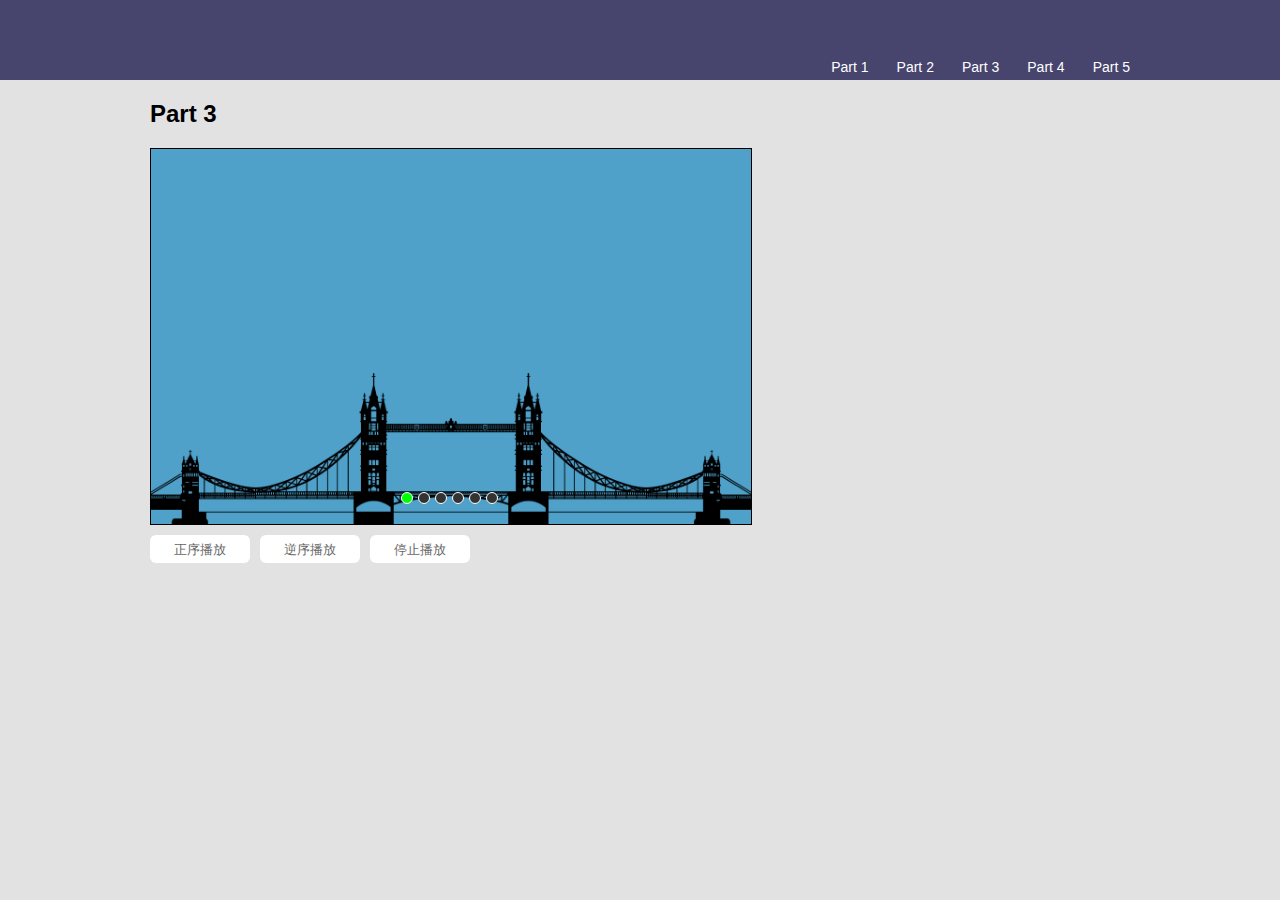
<file: page3.html>
<!DOCTYPE html>
<html>
<head>
    <meta charset="UTF-8">
    <title>Faaaith</title>
    <link rel="stylesheet" href="css/style.css">
</head>
<body>
    <header class="header">
        <div class="nav-wrap">
            <nav class="nav">
                <ul>
                    <li><a href="index.html">Part 1</a></li>
                    <li><a href="page2.html">Part 2</a></li>
                    <li><a href="page3.html">Part 3</a></li>
                    <li><a href="page4.html">Part 4</a></li>
                    <li><a href="page5.html">Part 5</a></li>
                </ul>
            </nav>
        </div>
    </header>
    <div class="center">
        <h2>Part 3</h2>
        <div class="container">
            <div class="list" style="left: -600px;">
                <img src="img/slide-6.png" alt="1">
                <img src="img/slide-1.png" alt="1">
                <img src="img/slide-2.png" alt="2">
                <img src="img/slide-3.png" alt="3">
                <img src="img/slide-4.png" alt="4">
                <img src="img/slide-5.png" alt="5">
                <img src="img/slide-6.png" alt="6">
                <img src="img/slide-1.png" alt="6">
            </div>
            <ol class="button" id="lightButton">
                <li class="light" index="0"></li>
                <li index="1"></li>
                <li index="2"></li>
                <li index="3"></li>
                <li index="4"></li>
                <li index="5"></li>
            </ol>
            <a id="prev" class="arrow"></a>
            <a id="next" class="arrow"></a>
        </div>
        <div class="deal">
            <button onclick="playASC()">正序播放</button>
            <button onclick="playDESC()">逆序播放</button>
            <button onclick="stop()">停止播放</button>
            <div class="error"></div>
        </div>
    </div>
    <script src="js/util.js"></script>
    <script src="js/page3.js"></script>
</body>
</html>
</file>
<file: css/style.css>
* {
    margin: 0;
    padding: 0;
    font-family: Microsoft YaHei, sans-serif;
}

a {
    color: #fff;
    text-decoration: none;
}

ul,
li {
    margin: 0;
    padding: 0;
    list-style: none;
}

body {
    min-width: 980px;
    background: #e2e2e2;
}

/* header */
.header {
    position: relative;
    width: 100%;
    height: 80px;
    background: #47456D;
}

.nav-wrap {
    position: relative;
    width: 980px;
    height: 80px;
    margin: 0 auto;
}

.logo {
    position: absolute;
    bottom: 5px;
}

.nav {
    position: absolute;
    bottom: 5px;
    width: 100%;
}

.nav ul {
    float: right;
}

.nav li {
    float: left;
    font: 14px SimSun, sans-serif;
    margin-left: 28px;
}

.icon-github {
    position: absolute;
    right: 10px;
    bottom: 0;
}

@media (max-width: 980px) {
    .icon-github {
        display: none;
    }
}

/* part1 */
.center {
    margin: 0 auto;
    width: 980px;
}

.center h2 {
    margin: 20px 0;
}

.myTextArea {
    width: 980px;
    height: 200px;
    padding: 8px;
    font-size: 14px;
    -webkit-border-radius: 4px;
    outline: none;
    background-color: #fff;
    border: 1px solid #d9d9d9;
    border-top-color: #c0c0c0;
}

.myTextArea:hover {
    border: 1px solid #b9b9b9;
    border-top-color: #a0a0a0;
}

.myTextArea:focus {
    border: 1px solid #4d90fe;
}

.instruction {
    color: #000;
    font-size: 10px;
}

.deal {
    margin: 10px 0 30px;
    height: 28px;
    position: relative;
}

.deal button {
    float: left;
    width: 100px;
    height: 28px;
    background-color: #fff;
    border-radius: 6px;
    color: #666;
    padding: 6px 24px;
    border: none;
    outline: none;
    margin-right: 10px;
}
.deal button:hover {
    background-color:#f6f6f6;
}
.deal button:active {
    position:relative;
    top:1px;
}

.error {
    position: absolute;
    left: 300px;
    line-height: 28px;
    color: #f00;
}

.result h3 {
    margin-bottom: 10px;
}

.reuslt {
    word-spacing:25px;
}

/* part2 */
.myText {
    width: 980px;
    padding: 7px;
    font-size: 16px;
    outline: none;
    background-color: #fff;
    border: 1px solid #d9d9d9;
    border-top-color: #c0c0c0;
    -webkit-box-sizing: border-box;
    -moz-box-sizing: border-box;
    box-sizing: border-box;
}

.myText:hover {
    border: 1px solid #b9b9b9;
    border-top-color: #a0a0a0;
}

.myText:focus {
    border: 1px solid #4d90fe;
}

/* part3 */
.container {
    width: 600px;
    height: 375px;
    overflow: hidden;
    position: relative;
    border: 1px solid #000;
}

.list {
    position: absolute;
    width: 12000px;
    z-index: 1;
}

.list img {
    width: 600px;
    float: left;
}

.button {
    position: absolute;
    bottom: 20px;
    left: 250px;
    z-index: 2;
}

.button li {
    cursor: pointer;
    float: left;
    border: 1px solid #fff;
    width: 10px;
    height: 10px;
    border-radius: 50%;
    background: #333;
    margin-right: 5px;
}

.button .light {
    background: #0f0;
}

.arrow {
    position: absolute;
    cursor: pointer;
    float: left;
    width: 150px;
    height: 375px;
    z-index: 2;
    color: #000;
}

#prev {
    left: 0;
}

#next {
    right: 0;
}

/* part4 */
.inputArea {
    position: relative;
}

.prompt-wrap {
    width: 980px;
    position: absolute;
    top: 31px;
    background: #fff;
    border: 1px solid #ccc;
    border-top-color: #d9d9d9;
    -webkit-box-shadow: 0 2px 4px rgba(0,0,0,0.2);
    -webkit-box-sizing: border-box;
    -moz-box-sizing: border-box;
    box-sizing: border-box;
}

.prompt li {
    line-height: 22px;
    padding: 0 10px;
    cursor: default;
}

.choose {
    background: #eee;
}

/* part5 */
.drag-container {
    height: 452px;
    margin-top: 20px;
}

.drag-wrap {
    width: 150px;
    height: 450px;
    background: #92C0EF;
    margin-right: 160px;
    float: left;
    border: 1px solid #000;
    position: relative;
}

.drag {
    width: 150px;
    height: 40px;
    background: #47456D;
    border: 1px solid #000;
    margin: -1px;
    color: #fff;
    line-height: 40px;
    text-align: center;
    cursor: move;
    position: absolute;
    left: 0;
}

.dragging {
    visibility: hidden;
}
</file>
